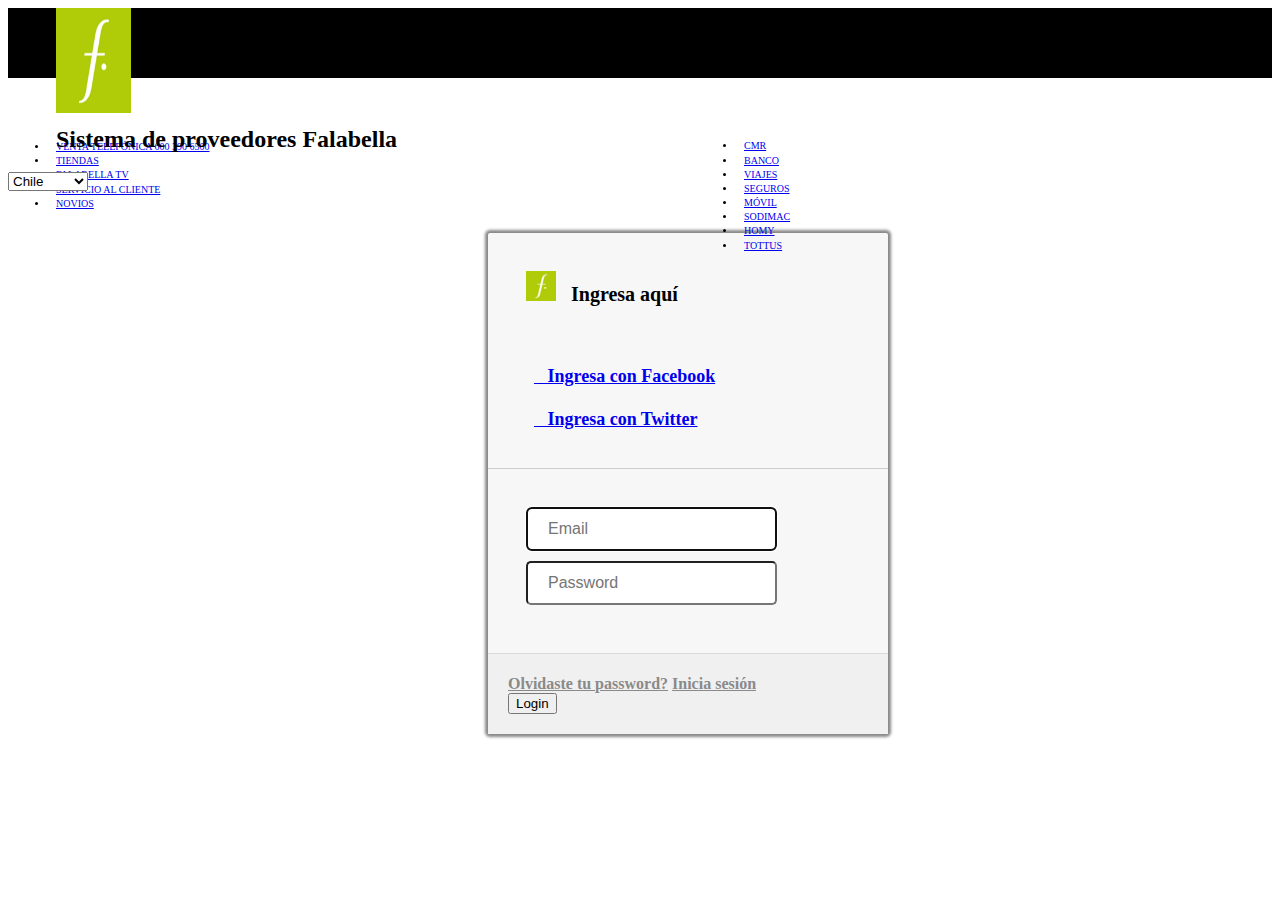
<file: index.html>
<!DOCTYPE html>
<html lang="en">

<head>
    <meta charset="UTF-8">
    <meta name="viewport" content="width=device-width, initial-scale=1.0">
    <meta http-equiv="X-UA-Compatible" content="ie=edge">
    <title>Document</title>
    <script src="https://code.jquery.com/jquery-3.2.1.slim.min.js" integrity="sha384-KJ3o2DKtIkvYIK3UENzmM7KCkRr/rE9/Qpg6aAZGJwFDMVNA/GpGFF93hXpG5KkN" crossorigin="anonymous"></script>
    <link rel="stylesheet" href="https://maxcdn.bootstrapcdn.com/bootstrap/4.0.0-beta.2/css/bootstrap.min.css" integrity="sha384-PsH8R72JQ3SOdhVi3uxftmaW6Vc51MKb0q5P2rRUpPvrszuE4W1povHYgTpBfshb" crossorigin="anonymous">
    <link rel="stylesheet" href="assets/css/style.css">
</head>

<body>
    <header class="container-fluid">
        <div class="row">
            <div id="divLogo" class="col-md-1">
                <div>
                    <img src="assets/image/logo.png" alt="" id="logo">
                </div>
            </div>
            <div id="nav" class="col-md-5">
                <ul class="nav">
                    <li class="nav-item">
                        <a class="nav-link active" href="#">VENTA TELEFÓNICA 600 390 6500
                    </a>
                    </li>
                    <li class="nav-item">
                        <a class="nav-link" href="#">TIENDAS</a>
                    </li>
                    <li class="nav-item">
                        <a class="nav-link" href="#">FALABELLA TV</a>
                    </li>
                    <li class="nav-item">
                        <a class="nav-link" href="#">SERVICIO AL CLIENTE</a>
                    </li>
                    <li class="nav-item">
                        <a class="nav-link" href="#">NOVIOS</a>
                    </li>
                </ul>
            </div>
            <div id="tarjeta" class="col-md-4">
                <ul class="nav">
                    <li class="nav-item">
                        <a class="nav-link active" href="#">CMR
                    </a>
                    </li>
                    <li class="nav-item">
                        <a class="nav-link" href="#">BANCO</a>
                    </li>
                    <li class="nav-item">
                        <a class="nav-link" href="#">VIAJES</a>
                    </li>
                    <li class="nav-item">
                        <a class="nav-link" href="#">SEGUROS</a>
                    </li>
                    <li class="nav-item">
                        <a class="nav-link" href="#">MÓVIL</a>
                    </li>
                    <li class="nav-item">
                        <a class="nav-link" href="#">SODIMAC</a>
                    </li>
                    <li class="nav-item">
                        <a class="nav-link" href="#">HOMY</a>
                    </li>
                    <li class="nav-item">
                        <a class="nav-link" href="#">TOTTUS</a>
                    </li>
                </ul>
            </div>
            <div id="idioma" class="col-md-1">
                <select class="custom-select">
              <option selected>Chile</option>
              <option value="1">Argentina</option>
              <option value="2">Colombia</option>
              <option value="3">Perú</option>
            </select>
            </div>
        </div>
    </header>
    <main>
        <h2>Sistema de proveedores Falabella</h2>
        <form id="login" class="form-signin mg-btm">
            <h3 class="heading-desc"><img src="assets/image/logo.png" alt="">Ingresa aquí</h3>
            <div class="social-box">
                <div class="row mg-btm">
                    <div class="col-md-12">
                        <a href="#" class="btn btn-primary btn-block">
                            <i class="icon-facebook"></i>    Ingresa con Facebook
                        </a>
                    </div>
                </div>
                <div class="row">
                    <div class="col-md-12">
                        <a href="#" class="btn btn-info btn-block">
                            <i class="icon-twitter"></i>    Ingresa con Twitter
                        </a>
                    </div>
                </div>
            </div>
            <div class="main">

                <input type="text" class="form-control" placeholder="Email" autofocus>
                <input type="password" class="form-control" placeholder="Password">
            </div>
            <div class="login-footer">
                <div class="row">
                    <div class="col-xs-6 col-md-6">
                        <div class="left-section">
                            <a href="">Olvidaste tu password?</a>
                            <a href="">Inicia sesión</a>
                        </div>
                    </div>
                    <div class="col-xs-6 col-md-6 pull-right">
                        <button type="submit" class="btn btn-large btn-danger pull-right">Login</button>
                    </div>
                </div>

            </div>
        </form>
    </main>


    <script src="https://cdnjs.cloudflare.com/ajax/libs/popper.js/1.12.3/umd/popper.min.js" integrity="sha384-vFJXuSJphROIrBnz7yo7oB41mKfc8JzQZiCq4NCceLEaO4IHwicKwpJf9c9IpFgh" crossorigin="anonymous"></script>
    <script src="https://maxcdn.bootstrapcdn.com/bootstrap/4.0.0-beta.2/js/bootstrap.min.js" integrity="sha384-alpBpkh1PFOepccYVYDB4do5UnbKysX5WZXm3XxPqe5iKTfUKjNkCk9SaVuEZflJ" crossorigin="anonymous"></script>
</body>

</html>
</file>
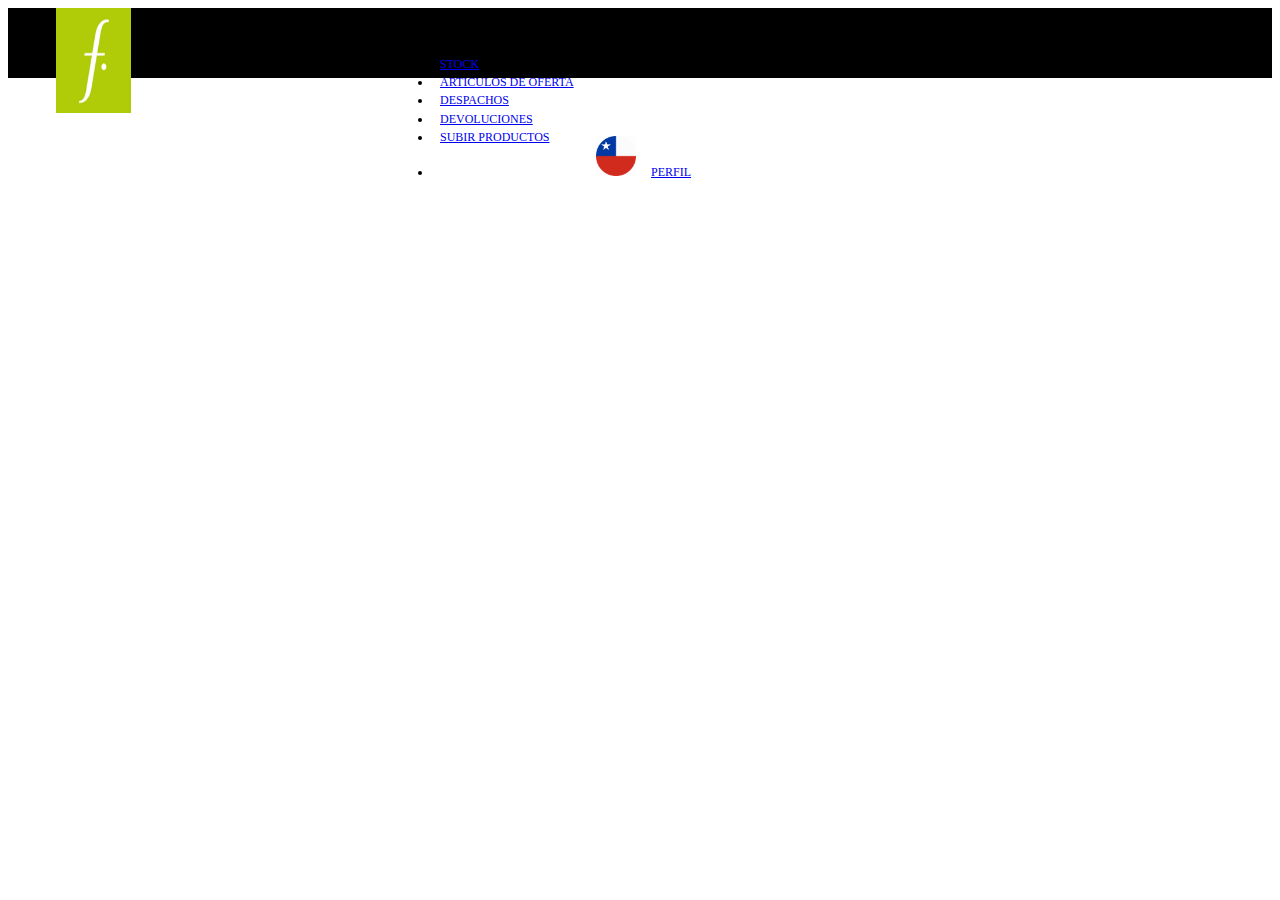
<file: proveedores.html>
<!DOCTYPE html>
<html lang="en">

<head>
    <meta charset="UTF-8">
    <meta name="viewport" content="width=device-width, initial-scale=1.0">
    <meta http-equiv="X-UA-Compatible" content="ie=edge">
    <title>Document</title>
    <script src="https://code.jquery.com/jquery-3.2.1.slim.min.js" integrity="sha384-KJ3o2DKtIkvYIK3UENzmM7KCkRr/rE9/Qpg6aAZGJwFDMVNA/GpGFF93hXpG5KkN" crossorigin="anonymous"></script>
    <link rel="stylesheet" href="https://maxcdn.bootstrapcdn.com/bootstrap/4.0.0-beta.2/css/bootstrap.min.css" integrity="sha384-PsH8R72JQ3SOdhVi3uxftmaW6Vc51MKb0q5P2rRUpPvrszuE4W1povHYgTpBfshb" crossorigin="anonymous">
    <link rel="stylesheet" href="assets/css/proveedor.css">
</head>

<body>
    <header class="container-fluid">
        <div class="row">
            <div id="divLogo" class="col-md-1">
                <div>
                    <img src="assets/image/logo.png" alt="" id="logo">
                </div>
            </div>
            <div id="nav" class="col-md-11">
                <ul class="nav">
                    <li class="nav-item">
                        <a class="nav-link active" href="#">STOCK
                    </a>
                    </li>
                    <li class="nav-item">
                        <a class="nav-link" href="#">ARTICULOS DE OFERTA</a>
                    </li>
                    <li class="nav-item">
                        <a class="nav-link" href="#">DESPACHOS</a>
                    </li>
                    <li class="nav-item">
                        <a class="nav-link" href="#">DEVOLUCIONES</a>
                    </li>
                    <li class="nav-item">
                        <a class="nav-link" href="#">SUBIR PRODUCTOS</a>
                    </li>
                    <li class="nav-item">
                        <a id="perfil" class="nav-link" href="#"><img id="imgPerfil" src="assets/image/chile.png" alt="">PERFIL</a>
                    </li>
                </ul>
            </div>

        </div>
    </header>

    <script src="https://cdnjs.cloudflare.com/ajax/libs/popper.js/1.12.3/umd/popper.min.js" integrity="sha384-vFJXuSJphROIrBnz7yo7oB41mKfc8JzQZiCq4NCceLEaO4IHwicKwpJf9c9IpFgh" crossorigin="anonymous"></script>
    <script src="https://maxcdn.bootstrapcdn.com/bootstrap/4.0.0-beta.2/js/bootstrap.min.js" integrity="sha384-alpBpkh1PFOepccYVYDB4do5UnbKysX5WZXm3XxPqe5iKTfUKjNkCk9SaVuEZflJ" crossorigin="anonymous"></script>
</body>

</html>
</file>
<file: assets/css/style.css>
header {
    background-color: #000;
    height: 70px;
}

#logo {
    width: 75px;
    height: 105px;
}

header ul {
    font-size: 10px;
}

#divLogo {
    display: inline-block;
    margin-left: 3em;
}

#nav {
    margin-top: 1.4em;
}

.nav-link {
    display: inline-block;
    padding: 0.1rem 0.5rem!important;
}

#tarjeta {
    margin-left: 43em;
    margin-top: -5.1em;
}

#idioma {
    margin-top: -90px;
}


/* estilo login */

main h2 {
    margin-top: 2em;
    margin-left: 2em;
}

#login {
    margin-top: 5em;
    margin-left: 30em;
}

#login img {
    width: 30px;
    margin-right: 15px;
}

.form-signin {
    max-width: 400px;
    display: block;
    background-color: #f7f7f7;
    -moz-box-shadow: 0 0 3px 3px #888;
    -webkit-box-shadow: 0 0 3px 3px #888;
    box-shadow: 0 0 3px 3px #888;
    border-radius: 2px;
}

.main {
    padding: 38px;
}

.social-box {
    margin: 0 auto;
    padding: 38px;
    border-bottom: 1px #ccc solid;
}

.social-box a {
    font-weight: bold;
    font-size: 18px;
    padding: 8px;
}

.social-box a i {
    font-weight: bold;
    font-size: 20px;
}

.heading-desc {
    font-size: 20px;
    font-weight: bold;
    padding: 38px 38px 0px 38px;
}

.form-signin .form-signin-heading,
.form-signin .checkbox {
    margin-bottom: 10px;
}

.form-signin .checkbox {
    font-weight: normal;
}

.form-signin .form-control {
    position: relative;
    font-size: 16px;
    height: 20px;
    padding: 20px;
    -webkit-box-sizing: border-box;
    -moz-box-sizing: border-box;
    box-sizing: border-box;
}

.form-signin .form-control:focus {
    z-index: 2;
}

.form-signin input[type="text"] {
    margin-bottom: 10px;
    border-radius: 5px;
}

.form-signin input[type="password"] {
    margin-bottom: 10px;
    border-radius: 5px;
}

.login-footer {
    background: #f0f0f0;
    margin: 0 auto;
    border-top: 1px solid #dadada;
    padding: 20px;
}

.login-footer .left-section a {
    font-weight: bold;
    color: #8a8a8a;
    line-height: 19px;
}

.mg-btm {
    margin-bottom: 20px;
}
</file>
<file: assets/css/proveedor.css>
header {
    background-color: #000;
    height: 70px;
}

#logo {
    width: 75px;
    height: 105px;
}

header ul {
    font-size: 12px;
}

#divLogo {
    display: inline-block;
    margin-left: 3em;
}

#nav {
    margin-top: -4.6em;
    padding-left: 24em;
}

.nav-link {
    display: inline-block;
    padding: 0.1rem 0.5rem!important;
}

#imgPerfil {
    width: 40px;
    margin-right: 15px;
}

#perfil {
    margin-top: -12px;
    margin-left: 13em;
}
</file>
